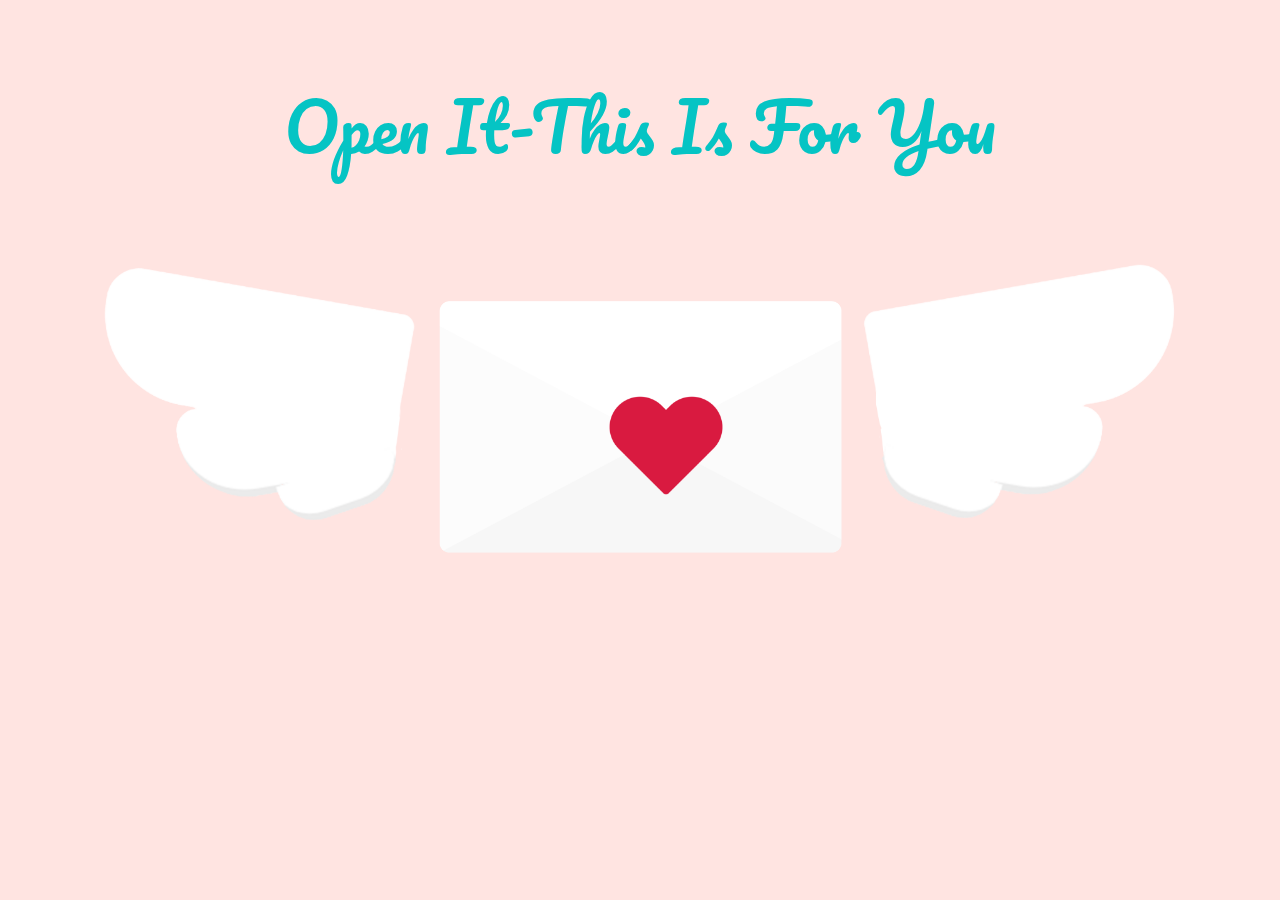
<file: love special/index.html>
<!DOCTYPE html> 
<html lang="en">
<head>
	<meta charset="UTF-8">
	<title> Rishi🤍 </title>
	<!-- style sheet -->
	<link href="main.css" rel="stylesheet">
	<!-- Tab icon -->
    <link rel="icon" href="CJM.png">
	<link rel="preconnect" href="https://fonts.googleapis.com">
    <link rel="preconnect" href="https://fonts.gstatic.com" crossorigin>
    <link href="https://fonts.googleapis.com/css2?family=Pacifico&display=swap" rel="stylesheet">

    <style>
		@font-face {
			font-family: pacifico;
			src: url('https://fonts.googleapis.com/css2?family=Pacifico&display=swap');
		}
		.nishi{
			font-family: pacifico;
			color: rgb(5, 196, 196);
			font-size: 50pt;
			text-align: center;

		}
		
	</style>

</head>
	
<body>
	<main>
		<header>
		<div class="nishi">
			<p>Open It-This Is For You</p></div>
		

		</header>
		<span id="items">
			<img id="rightwing" src="rightwing.png" alt="wing">
			<img id= "leftwing" src="leftwing.png" alt="wing">
			<span id= "letter">
				<a href="loading.html"><img id ="heart" src="heart.png" alt="heart"></a>
				<img id="envelope" src="envelop.png" alt="letter">

			</span>
		</span>
	</main>
	

</body>
</html>
</file>
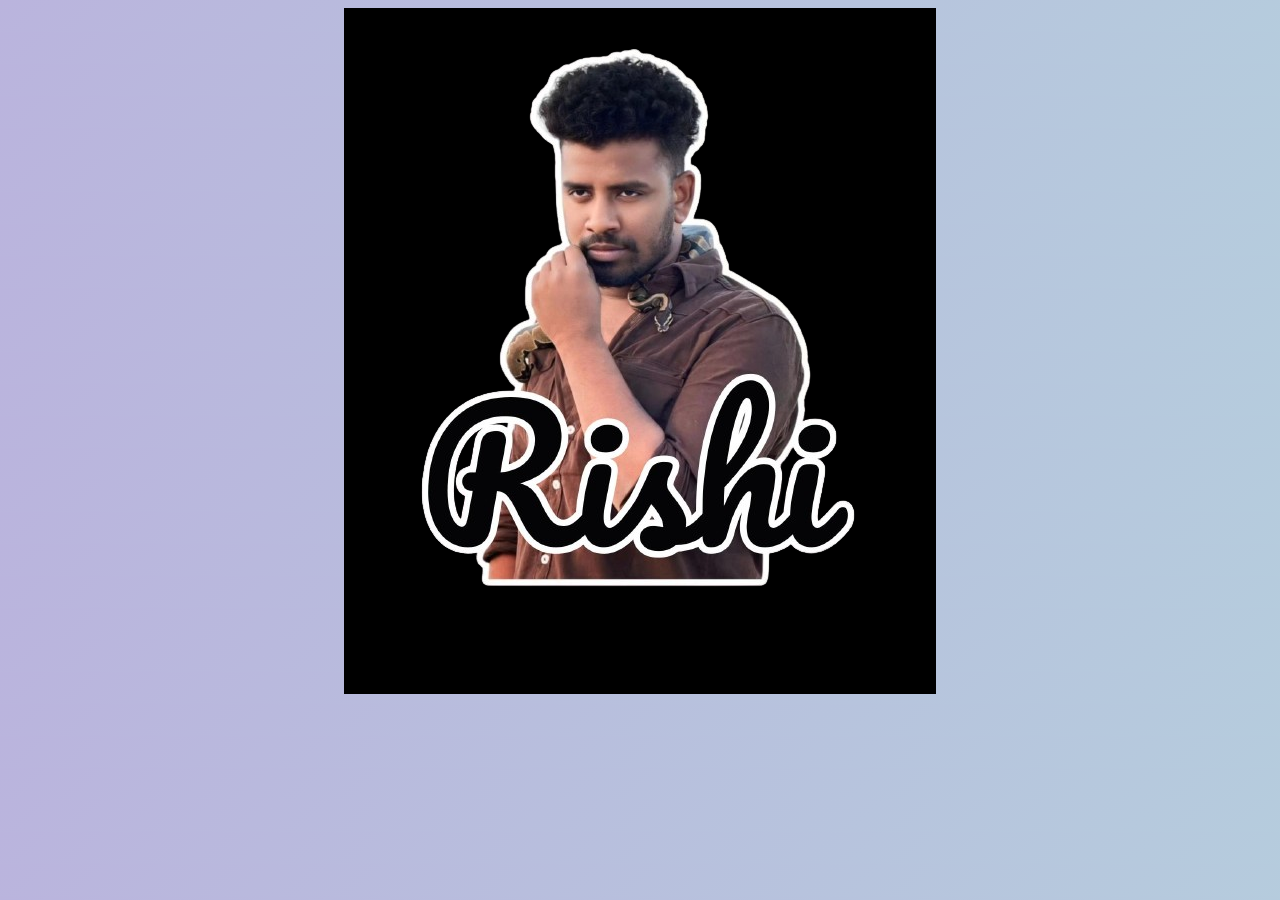
<file: love special/github.html>
<!DOCTYPE html> 
<html lang="en">
<head>
	<meta charset="UTF-8">
	<title>  Rishi🤍</title>
	<!-- style sheet -->
	<link href="github.css" rel="stylesheet">
	<!-- Tab icon -->
    <link rel="icon" href="CJM.png">
    <!-- fonts -->
    <link href="https://fonts.googleapis.com/css?family=Shadows+Into+Light+Two" rel="stylesheet">
    <link href="https://fonts.googleapis.com/css2?family=Pacifico&display=swap" rel="stylesheet">

    <style>
		@font-face {
			font-family: pacifico;
			src: url('https://fonts.googleapis.com/css2?family=Pacifico&display=swap');
		}
    p{
      font-family: pacifico;
    }
    
    #inside-recipient
    {
      font-family: pacifico;
    }
    #message
    {
      font-size: 10pt;
    }
    
    </style>


</head>
	
<body>
	<main>
  <div id="front">
    <img id="front-pic" src="n1-removebg-preview.png" alt="octopuss">
  </div>

  
  <div id="inside">
    <span id="inside-recipient">
     Dear Rishi🤍,
    </span>

    <p id="message">
        You are an amazing person and the most unique one.<br>
        I have never seen such a great person like you. 
            You are something special💖.<br>
            I really like you because of your behaviour and respect towards others especially girls. <br>
            I feel,A man with manners & respect is a real definition of "Handsome"<br> & You are Handsome💕<br>
               Your simplicity tells your authenticity,humility and grounded nature.<br>
               You always appear to be genuine and true.<br>
                Your personality,behaviour shows your character.<br>
                    Your helping nature stems a deep sense of empathy.<br>
                   The way You prioritize the needs of others,often putting them ahead of your own, without expecting anything in return shows your humbale character.<br>
                  People around you are sooo lucky<br>
                  Loving a person without seeing them everyday is a proof that loves doesnot come from the eyes but from heart...<br>
                  Moreover,Try to learn new things and stay focused.<br>
                  Remember, every step you take builds towards your success. Believe in your journey—great things are ahead!  <br>
                      Our support will always be with you<br>
                         
                   
      
    </p>
    <p id="inside-sender">
      With Lots Of Love🤍🤍🤍, <br>
      ~@_rishi_stylish_fan_girl_
    </p>
  </div>
  </main>

 <!-- Javascript -->
	<script src="github.js"></script>
</body>
</html>
</file>
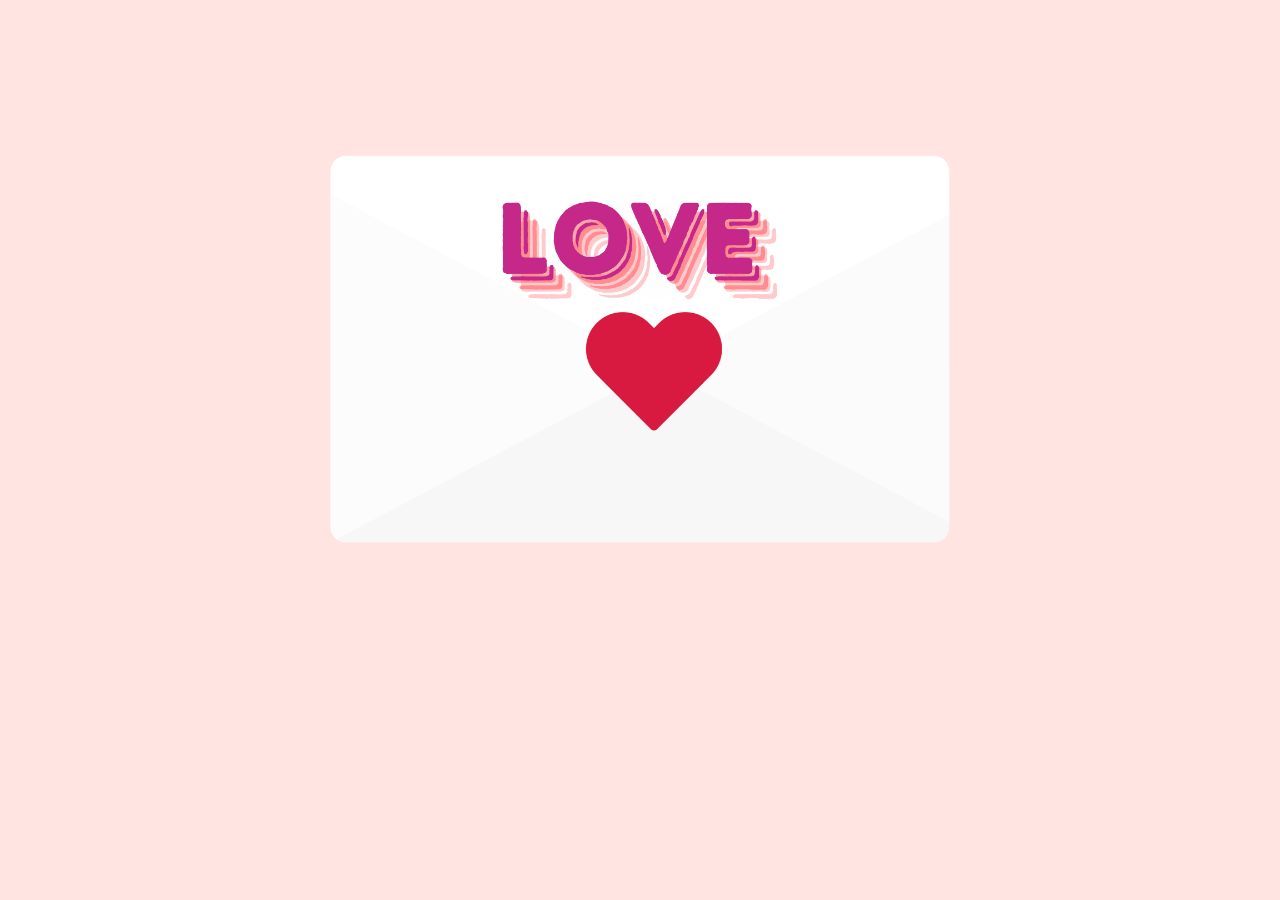
<file: love special/loading.html>
<!DOCTYPE html> 
<html lang="en">
<head>
	<meta charset="UTF-8">
	<title>  Rishi🤍 </title>
	<!-- style sheet -->
	<link href="main.css" rel="stylesheet">
	<link href="load.css" rel="stylesheet">
	<!-- Tab icon -->
    <link rel="icon" href="CJM.png">
    <!-- Jquery -->
    <script
  src="https://code.jquery.com/jquery-3.3.1.min.js"
  integrity="sha256-FgpCb/KJQlLNfOu91ta32o/NMZxltwRo8QtmkMRdAu8="
  crossorigin="anonymous"></script>
  <style>
	
  </style>


</head>
	
<body>
	
	
	<a id= "github" href="github.html"> 
		<img id="github_photo" src="love copy.png" rel="thumbnail gitHub" alt="github">
	</a>

	

	<!-- Javascript -->
	<script src="loading.js"> 
	</script>

</body>
</html>
</file>
<file: love special/github.css>
#front {
  z-index: 1;
  position: absolute;
  background-color: #000000;
  width:590px;
  height: 620px;
  text-align: center;
  transition: 1s;
  transform-origin: 0;
  border: 1px solid #000;
  margin-left: auto;
  margin-right: auto;
  left: 0;
  right: 0;
  padding-top: 5%;
}

.open-card {
  transform: rotateY(180deg);
}

#front-title {
  max-width: 90%;
  padding-bottom: 3%;
}

#front-pic {
  max-width: 100%;
  position: absolute;
  top: 5%;
  left: 10%;
}

#inside {
  z-index: 0;
  position: absolute;
  background-color: white;
  width: 590px;
  height: 620px;
  text-align: center;
  border: 1px solid #000;
  margin-left: auto;
  margin-right: auto;
  left: 0;
  right: 0;
  padding-top: 5%;
}

#inside-recipient {
  color: #000;
  font-size: 12pt;
  padding: 20px 0 40px 0;
}

#inside-pic {
  width: auto;
  height: 150px;
  margin-bottom: 32px;
}

#message {
  font-size: small;
  text-align: center;
  padding: 0 20px 0 20px;
}

#inside-sender {
  color: #000;
  font-size: 12pt;
  text-align: center;
  padding: 0 20px 0 20px;
}


body {
  font-family: 'Shadows Into Light Two', cursive;

  background: linear-gradient(-45deg, white, #fee4e1, #b4d3dd, #bab4dd);
  background-size: 400% 400%;
  -webkit-animation: Gradient 15s ease infinite;
 
}

@-webkit-keyframes Gradient {
  0% {
    background-position: 0% 50%
  }
  50% {
    background-position: 100% 50%
  }
  100% {
    background-position: 0% 50%
  }
}
</file>
<file: love special/load.css>
*,
*:before,
*:after {
  margin: 0;
  padding: 0;
  box-sizing: border-box;
  overflow-x: hidden;

} 

main{
  display:grid;
    grid-template-columns: .5fr .3fr .5fr;
    grid-template-rows: 1fr 1fr;
    grid-template-areas:
    "one two three"
    "five five five" ;
}
img{
  padding-top: 3%;
  max-width: 50%;
  position: absolute;
  top: 12%;
  bottom: 20%;
  left: 25%;
  right: 20%;
}
#git{
  grid-area: one;
}
#bash{
  max-width: 38%;
  grid-area: five;
  display: block;
  margin-left: auto;
  margin-right: auto;

}
#github{
  grid-area: three;
}
</file>
<file: love special/main.css>
/*Didn't include CSS reset becuase it breaks heart on envelop*/

body{
    background: mistyrose;
  
  }
  #banner{
    padding-top: 10%;
    display: block;
    margin-left: auto;
    margin-right: auto;
  }
  
  #items{
    display:grid;
      grid-template-columns: .5fr .5fr .5fr ;
      grid-template-rows: auto ;
      grid-template-areas:
      "lw en rw";
  }
  
  #rightwing{
    max-width: 80%;
    animation:flap1 1s infinite;
    grid-area:rw;
  }
  @keyframes flap1 {
      0% {
          transform:rotate(10deg) translate(0,15px);
      }
      
      50% {
          transform:rotate(5deg) translate(0,15px);
      }
    }
  
  #leftwing{
    max-width: 80%;
    grid-area: lw;
    padding-left: 20%;
    padding-top: 2%;
    animation:flap2 1s infinite;
  }
  @keyframes flap2 {
    0%{
      transform:rotate(-10deg) translate(0,15px);
    }
    50%{
      transform:rotate(-5deg) translate(0,15px);
    }
  }
  
  
  #letter{
    padding-top: 10%;
    grid-area:en;
  }
  
  #heart{
    max-width:10%;
    position:absolute;
    z-index: 1;
    padding-left: 13.5%;
    padding-top: 8%;
    animation: heart 1s infinite;
  
  
  }
  @keyframes heart {
      0% {
          transform: scale(.8) translate(0,0);
      }
      
      50% {
          transform: scale(.90) translate(0, 8px);
      }
      
      100% {
          transform:scale(.8);
      }
  }
  
  #envelope{
    max-width:100%;
    animation: floaty 1s infinite;
  }
  @keyframes floaty {
      0% {
          transform:translate(0,0);
      }
      
      50% {
          transform:translate(0, 12px);
      }
  }
</file>
